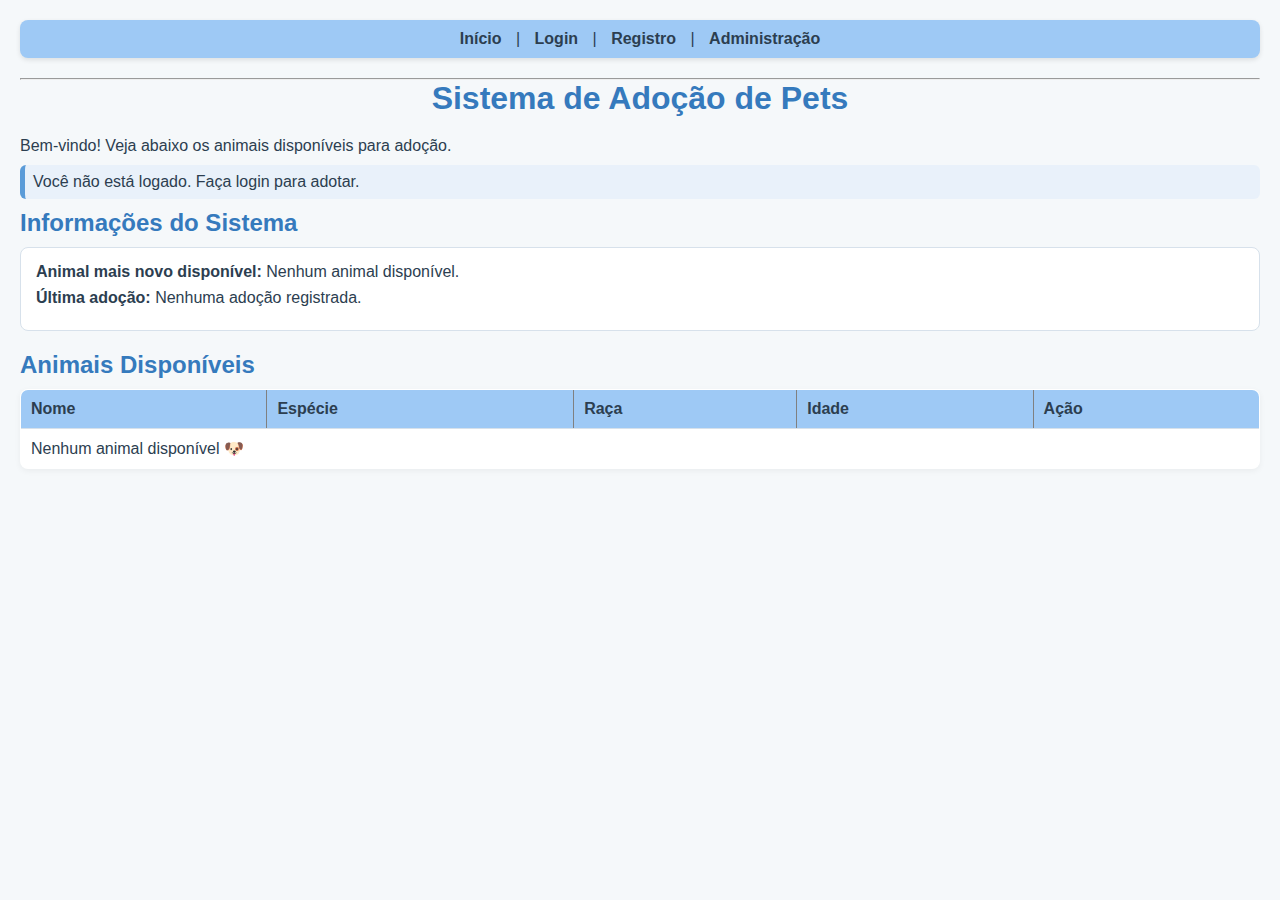
<file: index.html>
<!DOCTYPE html>
<html lang="pt-BR">
<head>
  <meta charset="UTF-8">
  <title>Home - Adoção de Pets</title>
  <link rel="stylesheet" href="style.css">
</head>
<body>
  <nav>
    <a href="index.html">Início</a> |
    <a href="login.html">Login</a> |
    <a href="registrar.html">Registro</a> |
    <a href="admin.html">Administração</a>
  </nav>
  <hr>

  <h1>Sistema de Adoção de Pets</h1>
  <p>Bem-vindo! Veja abaixo os animais disponíveis para adoção.</p>

  <p id="info-usuario"></p>

  <h2>Informações do Sistema</h2>
  <ul>
    <li><strong>Animal mais novo disponível:</strong> <span id="info-mais-novo">---</span></li>
    <li><strong>Última adoção:</strong> <span id="info-ultima-adocao">---</span></li>
  </ul>

  <h2>Animais Disponíveis</h2>
  <table id="tabela-animais" border="1" cellpadding="5">
    <thead>
      <tr>
        <th>Nome</th>
        <th>Espécie</th>
        <th>Raça</th>
        <th>Idade</th>
        <th>Ação</th>
      </tr>
    </thead>
    <tbody></tbody>
  </table>

  <script src="script.js"></script>
  <script>
    initHome();
  </script>
</body>
</html>
</file>
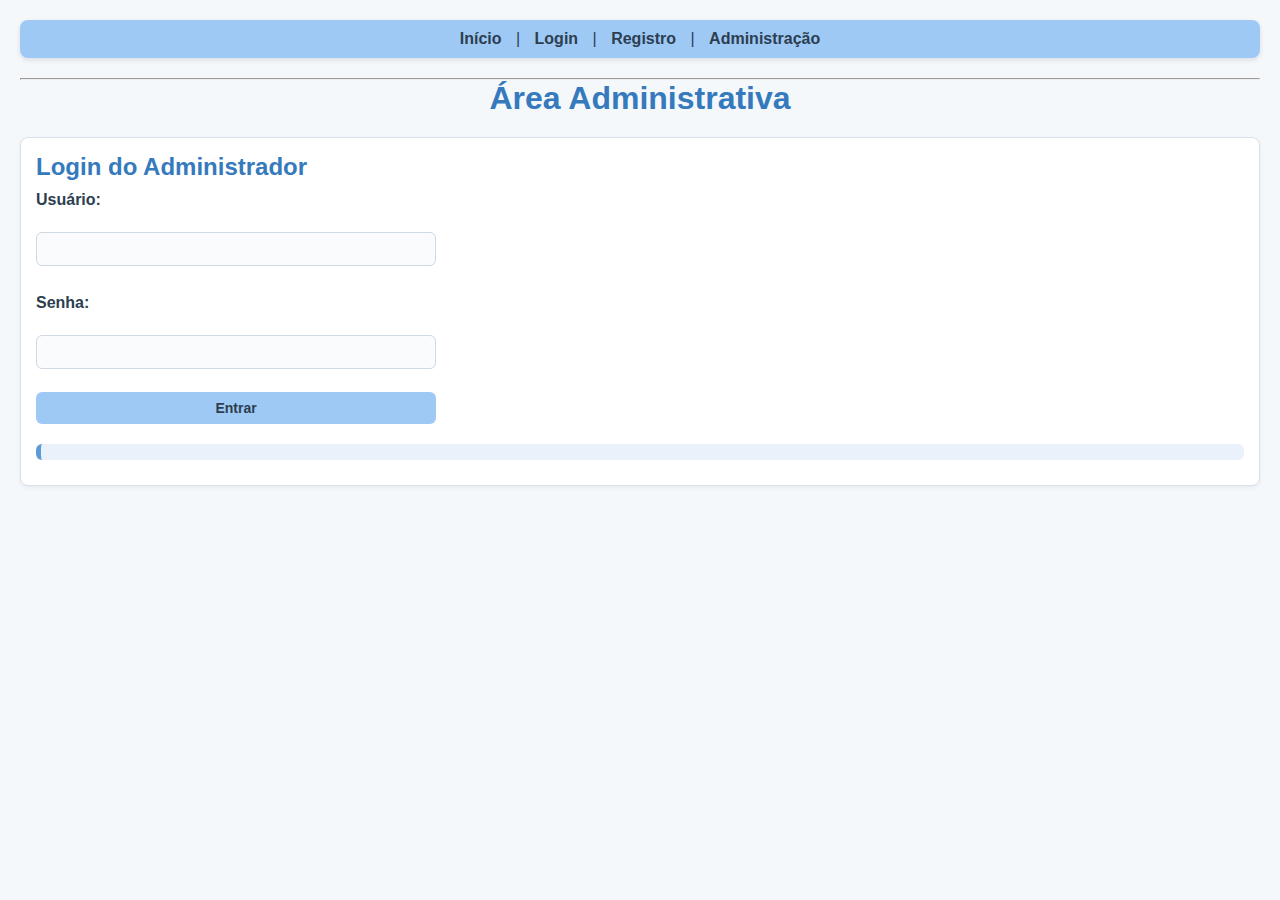
<file: admin.html>
<!DOCTYPE html>
<html lang="pt-BR">
<head>
  <meta charset="UTF-8">
  <title>Admin - Sistema de Adoção</title>
  <link rel="stylesheet" href="style.css">
</head>
<body>
  <nav>
    <a href="index.html">Início</a> |
    <a href="login.html">Login</a> |
    <a href="registrar.html">Registro</a> |
    <a href="admin.html">Administração</a>
  </nav>
  <hr>

  <h1>Área Administrativa</h1>

  <section id="secao-login-admin">
    <h2>Login do Administrador</h2>
    <form id="form-admin-login">
      <label>Usuário:</label><br>
      <input type="text" name="usuario" required><br><br>

      <label>Senha:</label><br>
      <input type="password" name="senha" required><br><br>

      <input type="submit" value="Entrar">
    </form>
    <p id="admin-status"></p>
  </section>

  <section id="admin-area" style="display:none;">
    <h2>Painel Administrativo</h2>
    <button id="btn-admin-logout">Sair do Admin</button>
    <a href="relatorios.html">Ver Relatórios</a>
    <hr>

    <h3>Cadastrar Animal</h3>
    <form id="form-animal">
      <label>Nome:</label><br>
      <input type="text" name="nome" required><br>

      <label>Espécie:</label><br>
      <input type="text" name="especie" required><br>

      <label>Raça:</label><br>
      <input type="text" name="raca" required><br>

      <label>Idade:</label><br>
      <input type="number" name="idade" min="0" required><br><br>

      <input type="submit" value="Cadastrar Animal">
    </form>

    <h3>Animais Cadastrados</h3>
    <table id="tabela-admin-animais" border="1" cellpadding="5">
      <thead>
        <tr>
          <th>Nome</th>
          <th>Raça</th>
          <th>Ações</th>
        </tr>
      </thead>
      <tbody></tbody>
    </table>

    <h3>Usuários Cadastrados</h3>
    <table id="tabela-admin-usuarios" border="1" cellpadding="5">
      <thead>
        <tr>
          <th>Usuário</th>
          <th>Ações</th>
        </tr>
      </thead>
      <tbody></tbody>
    </table>
  </section>

  <script src="script.js"></script>
  <script>
    initAdminPage();
  </script>
</body>
</html>
</file>
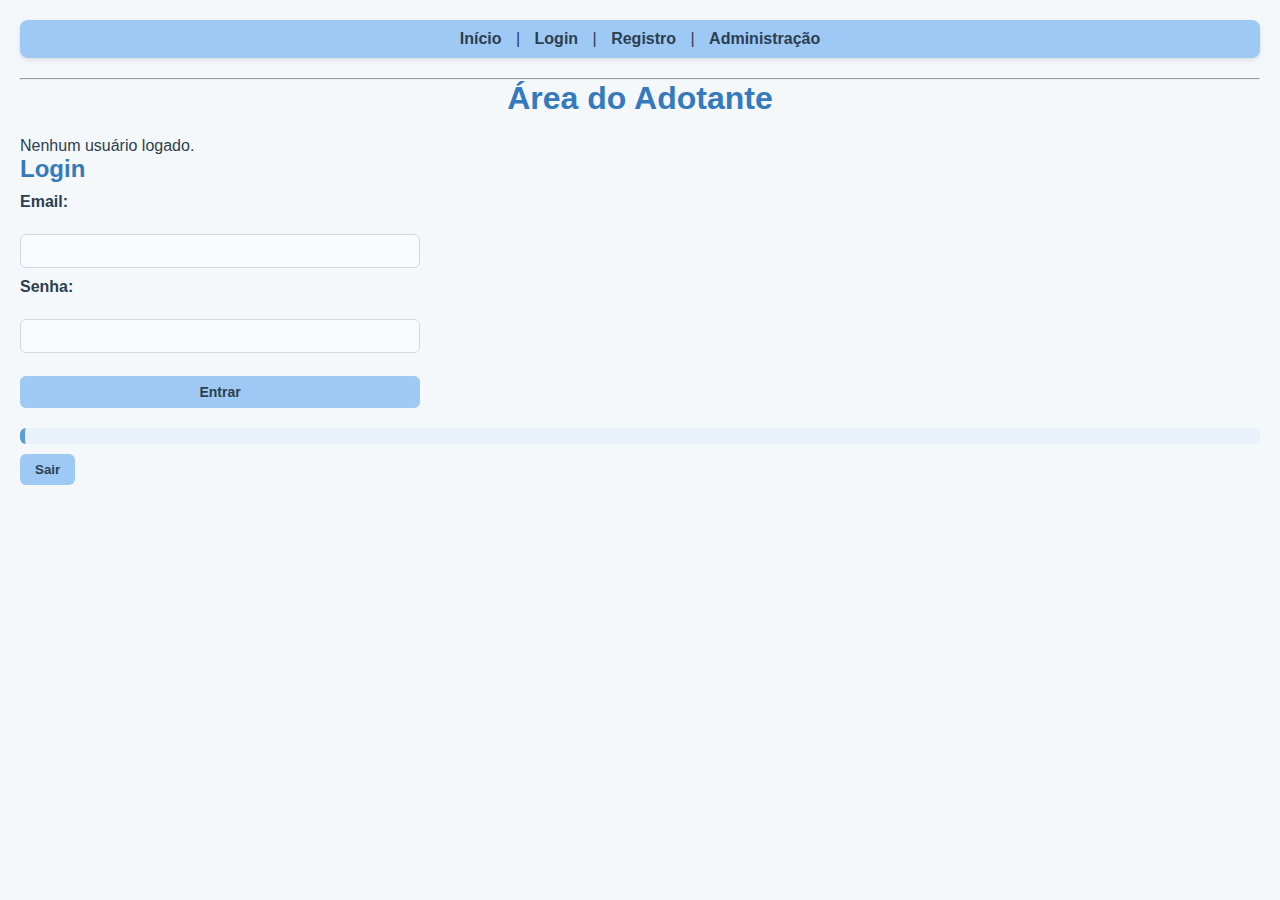
<file: login.html>
<!DOCTYPE html>
<html lang="pt-BR">
<head>
  <meta charset="UTF-8">
  <title>Login / Registro</title>
  <link rel="stylesheet" href="style.css">

</head>
<body>
  <nav>
    <a href="index.html">Início</a> |
    <a href="login.html">Login</a> |
    <a href="registrar.html">Registro</a> |
    <a href="admin.html">Administração</a>
  </nav>
  <hr>

  <h1>Área do Adotante</h1>
  <p id="info-logado"></p>

  <h2>Login</h2>
  <form id="form-login">
    <label>Email:</label><br>
    <input type="email" name="email" required><br>
    <label>Senha:</label><br>
    <input type="password" name="senha" required><br><br>
    <input type="submit" value="Entrar">
  </form>

  <p id="status"></p>
  <button id="btn-logout">Sair</button>

  <script src="script.js"></script>
  <script>
    initLoginPage();
  </script>
</body>
</html>
</file>
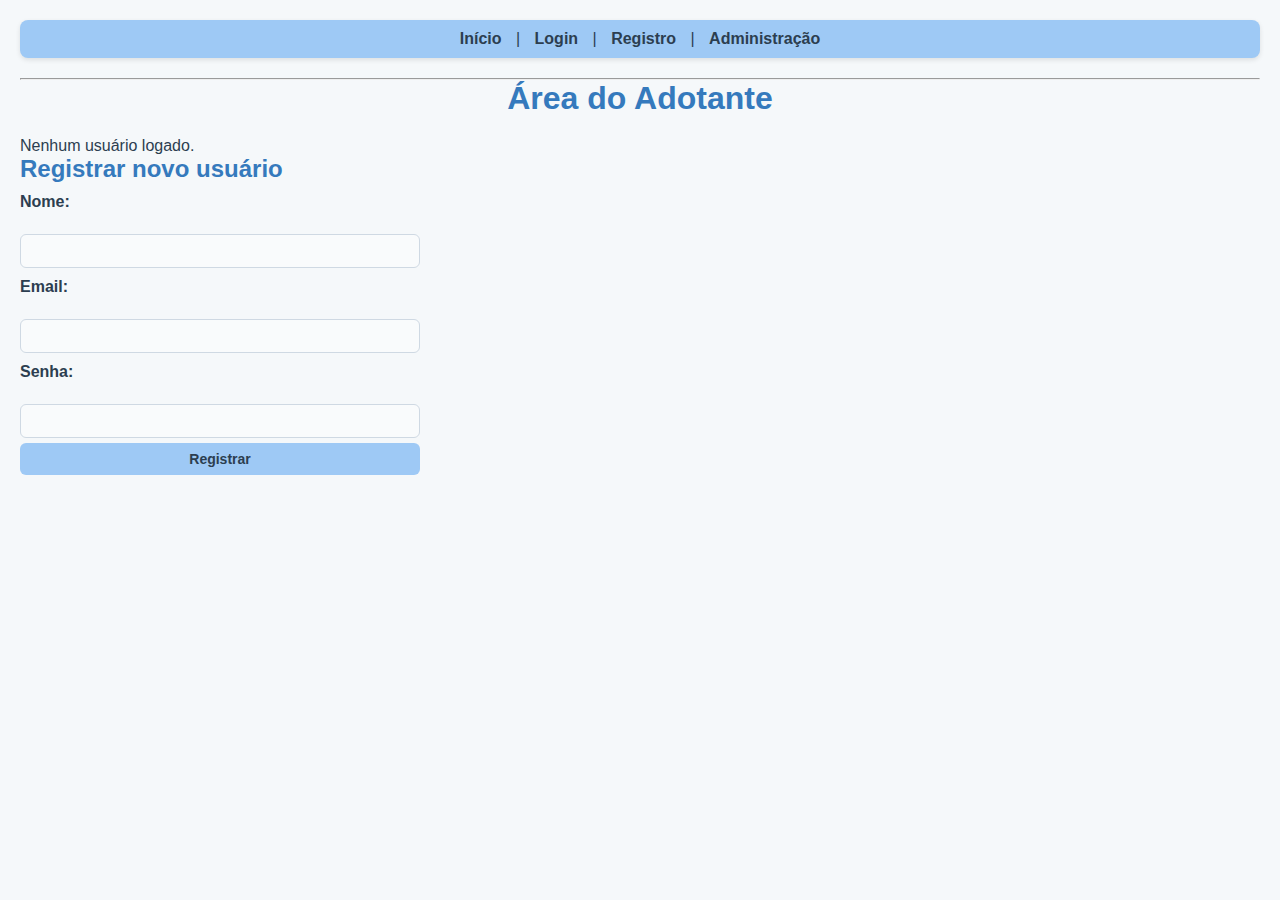
<file: registrar.html>
<!DOCTYPE html>
<html lang="pt-BR">
<head>
  <meta charset="UTF-8">
  <title>Login / Registro</title>
  <link rel="stylesheet" href="style.css">

</head>
<body>
  <nav>
    <a href="index.html">Início</a> |
    <a href="login.html">Login</a> |
    <a href="registrar.html">Registro</a> |
    <a href="admin.html">Administração</a>
  </nav>
  <hr>

  <h1>Área do Adotante</h1>
  <p id="info-logado"></p>

  <h2>Registrar novo usuário</h2>
  <form id="form-registro">
    <label>Nome:</label><br>
    <input type="text" name="nome" required><br>
    <label>Email:</label><br>
    <input type="email" name="email" required><br>
    <label>Senha:</label><br>
    <input type="password" name="senha" required><br>
    <input type="submit" value="Registrar">
  </form>


  <script src="script.js"></script>
  <script>
    initLoginPage();
  </script>
</body>
</html>
</file>
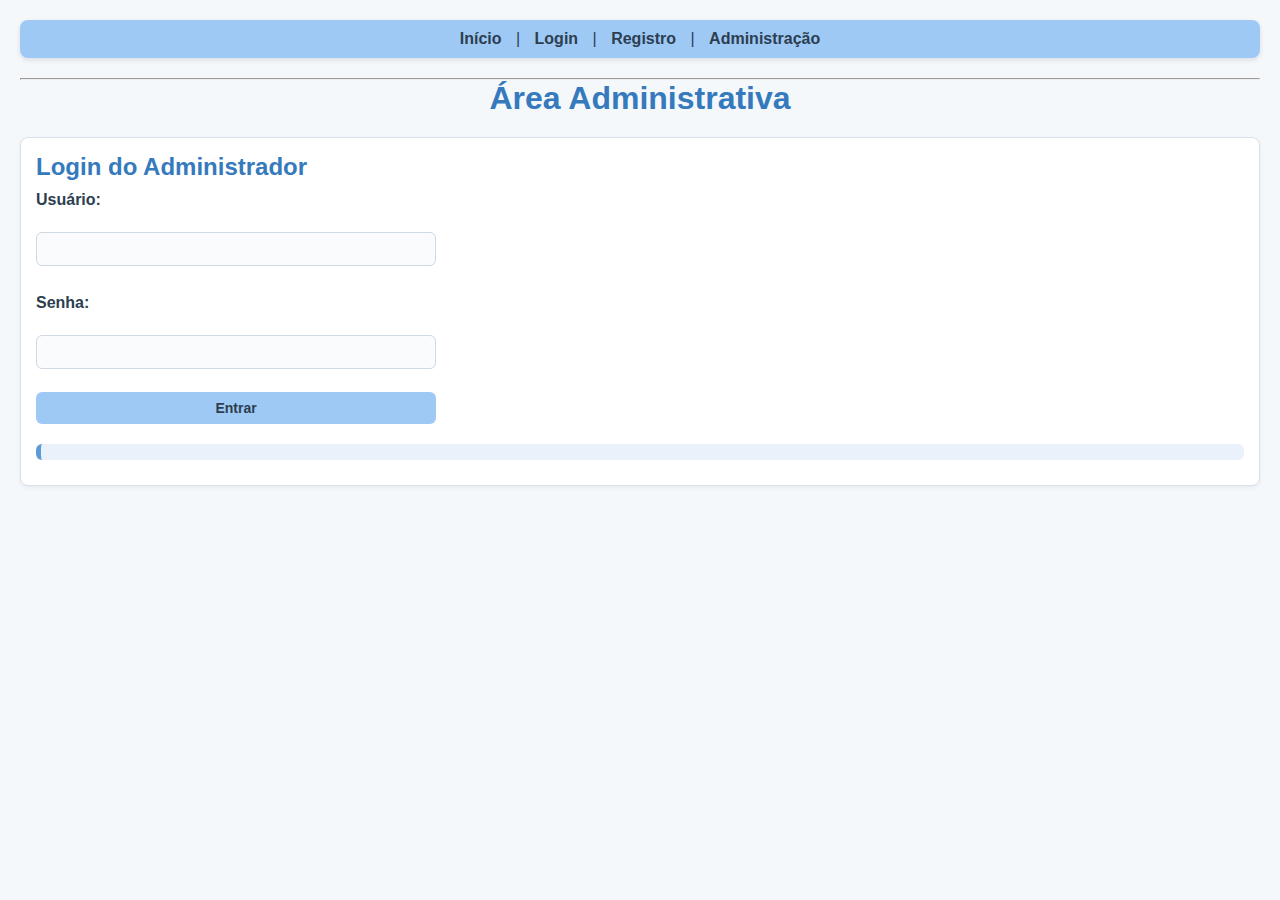
<file: relatorios.html>
<!DOCTYPE html>
<html lang="pt-BR">
<head>
  <meta charset="UTF-8">
  <title>Relatórios - Admin</title>
  <link rel="stylesheet" href="style.css">

</head>
<body>
  <nav>
    <a href="index.html">Início</a> |
    <a href="login.html">Login</a> |
    <a href="registrar.html">Registro</a> |
    <a href="admin.html">Administração</a>
  </nav>
  <hr>

  <h1>Relatórios do Sistema</h1>
  <p>(Acesso restrito ao administrador)</p>

  <h2>Animais</h2>
  <table id="tabela-rel-animais" border="1" cellpadding="5">
    <thead>
      <tr>
        <th>Nome</th>
        <th>Espécie</th>
        <th>Raça</th>
        <th>Idade</th>
        <th>Status</th>
      </tr>
    </thead>
    <tbody></tbody>
  </table>

  <h2>Usuários</h2>
  <table id="tabela-rel-usuarios" border="1" cellpadding="5">
    <thead>
      <tr>
        <th>Nome</th>
        <th>Email</th>
      </tr>
    </thead>
    <tbody></tbody>
  </table>

  <h2>Adoções</h2>
  <table id="tabela-rel-adocoes" border="1" cellpadding="5">
    <thead>
      <tr>
        <th>Animal</th>
        <th>Adotante</th>
        <th>Data</th>
      </tr>
    </thead>
    <tbody></tbody>
  </table>

  <script src="script.js"></script>
  <script>
    initRelatoriosPage();
  </script>
</body>
</html>
</file>
<file: style.css>
* {
  margin: 0;
  padding: 0;
  box-sizing: border-box;
  font-family: 'Segoe UI', Tahoma, Geneva, Verdana, sans-serif;
}

body {
  background-color: #f5f8fa;
  color: #2c3e50;
  padding: 20px;
}

nav {
  background-color: #9ec9f5;
  border-radius: 8px;
  padding: 10px;
  text-align: center;
  margin-bottom: 20px;
  box-shadow: 0 2px 5px rgba(0,0,0,0.1);
}

nav a {
  color: #2c3e50;
  font-weight: bold;
  text-decoration: none;
  margin: 0 10px;
  transition: 0.2s;
}

nav a:hover {
  color: #fff;
  background-color: #5a9bd8;
  padding: 6px 10px;
  border-radius: 5px;
}

h1, h2, h3 {
  color: #357abd;
  margin-bottom: 10px;
}

h1 {
  text-align: center;
  margin-bottom: 20px;
}

section {
  background-color: #ffffff;
  border: 1px solid #d7e1eb;
  border-radius: 8px;
  padding: 15px;
  margin: 20px 0;
  box-shadow: 0 2px 5px rgba(0,0,0,0.05);
}

button, input[type="submit"] {
  background-color: #9ec9f5;
  color: #2c3e50;
  border: none;
  border-radius: 6px;
  padding: 8px 15px;
  cursor: pointer;
  font-weight: bold;
  transition: background-color 0.2s;
}

button:hover, input[type="submit"]:hover {
  background-color: #5a9bd8;
  color: white;
}

form {
  margin-bottom: 20px;
}

label {
  font-weight: bold;
  display: block;
  margin-top: 10px;
}

input, select, textarea {
  width: 100%;
  max-width: 400px;
  padding: 8px;
  border: 1px solid #cfd9e3;
  border-radius: 6px;
  margin-top: 5px;
  font-size: 14px;
  background-color: #f9fbfc;
}

textarea {
  resize: vertical;
}

table {
  width: 100%;
  border-collapse: collapse;
  margin-top: 10px;
  background-color: #ffffff;
  border-radius: 8px;
  overflow: hidden;
  box-shadow: 0 2px 6px rgba(0,0,0,0.05);
}

th {
  background-color: #9ec9f5;
  color: #2c3e50;
  text-align: left;
  padding: 10px;
}

td {
  border-top: 1px solid #d7e1eb;
  padding: 10px;
}

tr:nth-child(even) {
  background-color: #f3f6fa;
}

#info-usuario, #status, #admin-status {
  margin: 10px 0;
  padding: 8px;
  background-color: #e9f1fa;
  border-left: 5px solid #5a9bd8;
  border-radius: 6px;
}

ul {
  list-style: none;
  background-color: #ffffff;
  padding: 15px;
  border-radius: 8px;
  border: 1px solid #d7e1eb;
  margin-bottom: 20px;
}

ul li {
  margin-bottom: 8px;
}

#admin-area {
  animation: aparecer 0.4s ease-in-out;
}

@keyframes aparecer {
  from { opacity: 0; transform: scale(0.97); }
  to { opacity: 1; transform: scale(1); }
}

#btn-admin-logout {
  background-color: #5a9bd8;
  color: #fff;
  margin-bottom: 10px;
}

#btn-admin-logout:hover {
  background-color: #417bb3;
}

footer {
  text-align: center;
  margin-top: 30px;
  padding: 10px;
  color: #6b7a8f;
  font-size: 14px;
}
</file>
